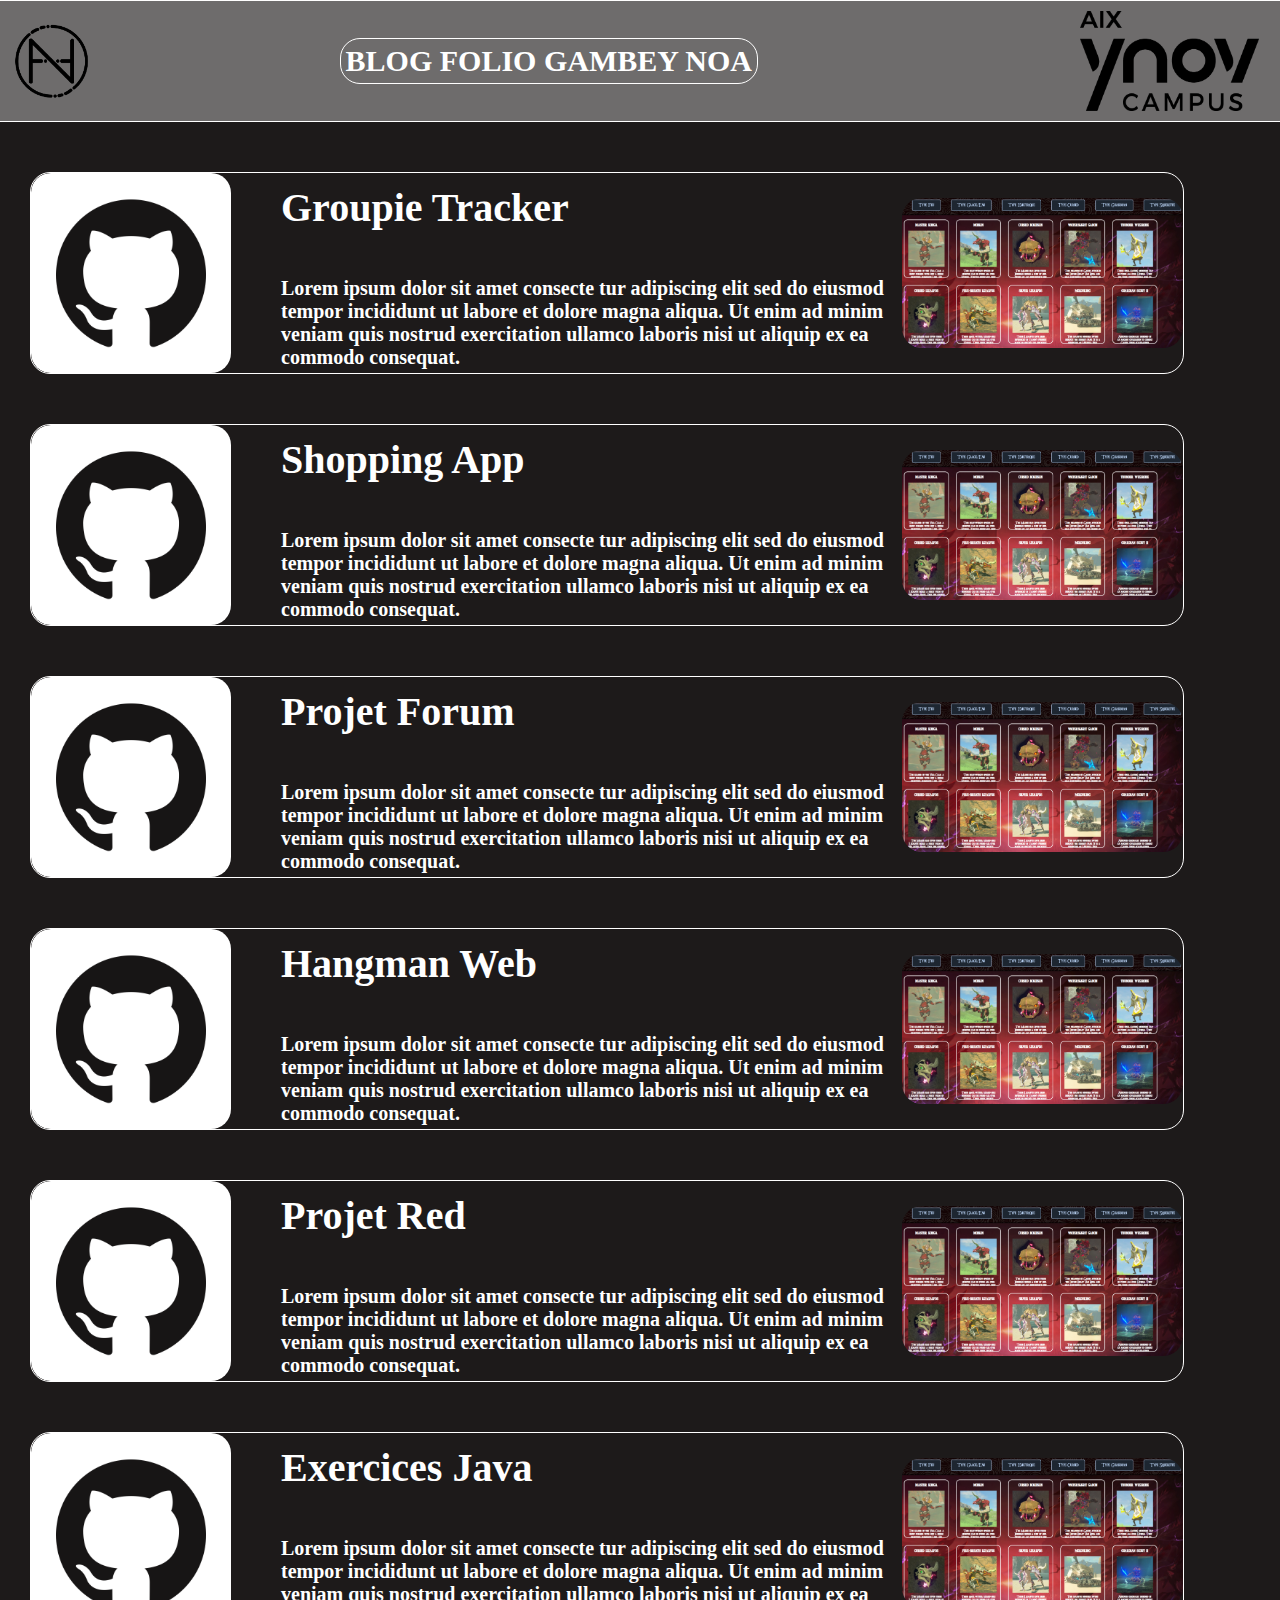
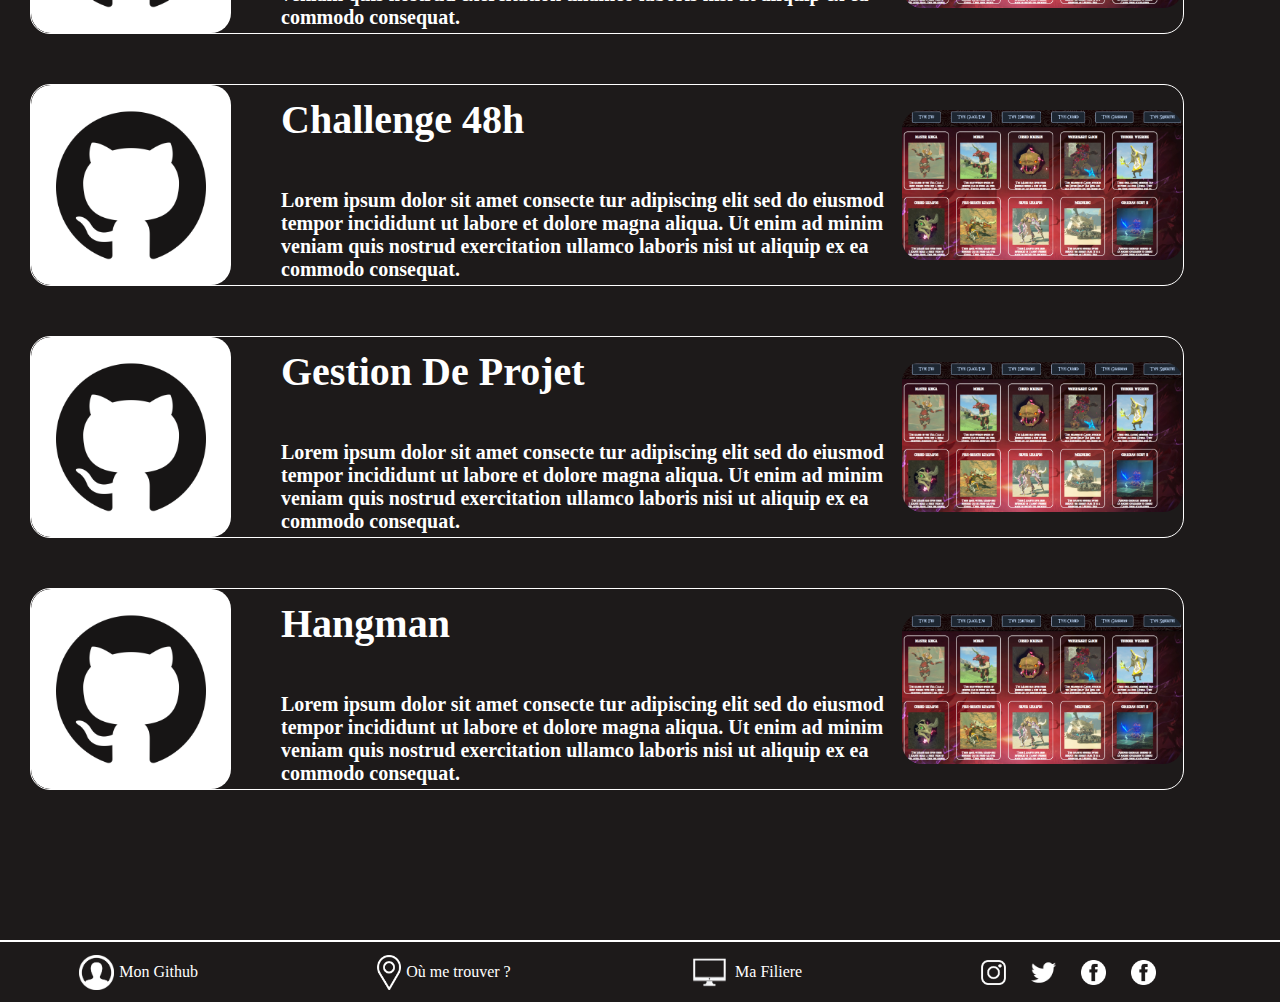
<file: Porte Folio/index.html>
<!DOCTYPE html>
<html lang="en">
<head>
    <meta charset="UTF-8">
    <meta name="viewport" content="width=device-width, initial-scale=1.0">
    <title>Document</title>
    <link  type="text/css" rel="stylesheet" href="style/style.css">
    <script src="script/script.js"></script>
</head>
<body>
    <div class="bar">
        <div id="logo">
            <img src="style/img/logo.png" alt="" id="logo_img">
        </div>
        <div id="name">
            BLOG FOLIO GAMBEY NOA
        </div>
        <div class="ynov">
            <img src="style/img/ynov.png" alt="" class="ynov_img">
        </div>
    </div>



    <div class="projet" onclick="Redirect('https://github.com/NoaYnov/GroupieTracker_Gambey_Noa')">
        <div class="ghub">

            <img src="style/img/Github.png" alt="" class="projet_img">
        </div>
        <div class="txt">
            <h1>Groupie Tracker</h1>
            <p>Lorem ipsum dolor sit amet consecte tur adipiscing elit sed do eiusmod tempor incididunt ut labore et dolore magna aliqua. Ut enim ad minim veniam quis nostrud exercitation ullamco laboris nisi ut aliquip ex ea commodo consequat.</p>
        </div>
        <div class="mini">
            <img src="style/img/test.PNG" alt="" class="mini_img">
        </div>
    </div>



    <div class="projet" onclick="Redirect('https://github.com/matteoVcs/VOCANSON-GAMBEY-shopping-app')">
        <div class="ghub">

            <img src="style/img/Github.png" alt="" class="projet_img">
        </div>
        <div class="txt">
            <h1>Shopping App</h1>
            <p>Lorem ipsum dolor sit amet consecte tur adipiscing elit sed do eiusmod tempor incididunt ut labore et dolore magna aliqua. Ut enim ad minim veniam quis nostrud exercitation ullamco laboris nisi ut aliquip ex ea commodo consequat.</p>
        </div>
        <div class="mini">
            <img src="style/img/test.PNG" alt="" class="mini_img">
        </div>
    </div>



    <div class="projet" onclick="Redirect('https://github.com/valentinlamine/LAMINE_GAMBEY_VOCANSON_GENDRON_Forum')">
        <div class="ghub">

            <img src="style/img/Github.png" alt="" class="projet_img">
        </div>
        <div class="txt">
            <h1>Projet Forum</h1>
            <p>Lorem ipsum dolor sit amet consecte tur adipiscing elit sed do eiusmod tempor incididunt ut labore et dolore magna aliqua. Ut enim ad minim veniam quis nostrud exercitation ullamco laboris nisi ut aliquip ex ea commodo consequat.</p>
        </div>
        <div class="mini">
            <img src="style/img/test.PNG" alt="" class="mini_img">
        </div>
    </div>



    <div class="projet" onclick="Redirect('https://github.com/NoaYnov/Hangman-Web-Vocanson-Gambey')">
        <div class="ghub">

            <img src="style/img/Github.png" alt="" class="projet_img">
        </div>
        <div class="txt">
            <h1>Hangman Web</h1>
            <p>Lorem ipsum dolor sit amet consecte tur adipiscing elit sed do eiusmod tempor incididunt ut labore et dolore magna aliqua. Ut enim ad minim veniam quis nostrud exercitation ullamco laboris nisi ut aliquip ex ea commodo consequat.</p>
        </div>
        <div class="mini">
            <img src="style/img/test.PNG" alt="" class="mini_img">
        </div>
    </div>



    <div class="projet" onclick="Redirect('https://github.com/NoaYnov/Projet-Red')">
        <div class="ghub">

            <img src="style/img/Github.png" alt="" class="projet_img">
        </div>
        <div class="txt">
            <h1>Projet Red</h1>
            <p>Lorem ipsum dolor sit amet consecte tur adipiscing elit sed do eiusmod tempor incididunt ut labore et dolore magna aliqua. Ut enim ad minim veniam quis nostrud exercitation ullamco laboris nisi ut aliquip ex ea commodo consequat.</p>
        </div>
        <div class="mini">
            <img src="style/img/test.PNG" alt="" class="mini_img">
        </div>
    </div>


    <div class="projet" onclick="Redirect('https://github.com/matteoVcs/java')">
        <div class="ghub">

            <img src="style/img/Github.png" alt="" class="projet_img">
        </div>
        <div class="txt">
            <h1>Exercices Java</h1>
            <p>Lorem ipsum dolor sit amet consecte tur adipiscing elit sed do eiusmod tempor incididunt ut labore et dolore magna aliqua. Ut enim ad minim veniam quis nostrud exercitation ullamco laboris nisi ut aliquip ex ea commodo consequat.</p>
        </div>
        <div class="mini">
            <img src="style/img/test.PNG" alt="" class="mini_img">
        </div>
    </div>


    <div class="projet" onclick="Redirect('https://github.com/Bahsiik/Challenge-48h')">
        <div class="ghub">

            <img src="style/img/Github.png" alt="" class="projet_img">
        </div>
        <div class="txt">
            <h1>Challenge 48h</h1>
            <p>Lorem ipsum dolor sit amet consecte tur adipiscing elit sed do eiusmod tempor incididunt ut labore et dolore magna aliqua. Ut enim ad minim veniam quis nostrud exercitation ullamco laboris nisi ut aliquip ex ea commodo consequat.</p>
        </div>
        <div class="mini">
            <img src="style/img/test.PNG" alt="" class="mini_img">
        </div>
    </div>


    <div class="projet" onclick="Redirect('https://github.com/RathGate/Gestion-de-Projet')">
        <div class="ghub">

            <img src="style/img/Github.png" alt="" class="projet_img">
        </div>
        <div class="txt">
            <h1>Gestion De Projet</h1>
            <p>Lorem ipsum dolor sit amet consecte tur adipiscing elit sed do eiusmod tempor incididunt ut labore et dolore magna aliqua. Ut enim ad minim veniam quis nostrud exercitation ullamco laboris nisi ut aliquip ex ea commodo consequat.</p>
        </div>
        <div class="mini">
            <img src="style/img/test.PNG" alt="" class="mini_img">
        </div>
    </div>


    <div class="projet" onclick="Redirect('https://github.com/matteoVcs/Vocanson-Gambey-Hangman')">
        <div class="ghub">

            <img src="style/img/Github.png" alt="" class="projet_img">
        </div>
        <div class="txt">
            <h1>Hangman</h1>
            <p>Lorem ipsum dolor sit amet consecte tur adipiscing elit sed do eiusmod tempor incididunt ut labore et dolore magna aliqua. Ut enim ad minim veniam quis nostrud exercitation ullamco laboris nisi ut aliquip ex ea commodo consequat.</p>
        </div>
        <div class="mini">
            <img src="style/img/test.PNG" alt="" class="mini_img">
        </div>
    </div>



    <div class="footer_1">
        <div class="mini_ctn" onclick="Redirect('https://github.com/NoaYnov/')">
            <img src="style/img/profil.png" alt="" class="icon_img">
            Mon Github
        </div>
        <div class="mini_ctn" onclick="Redirect('https://www.google.com/maps/place/Aix+Ynov+Campus/@43.5235559,5.4327423,15z/data=!4m2!3m1!1s0x0:0x88b7715d87622590?sa=X&ved=2ahUKEwj07u32sL6AAxWQVaQEHTRsDCUQ_BJ6BAgzEAA&ved=2ahUKEwj07u32sL6AAxWQVaQEHTRsDCUQ_BJ6BAg8EAg')">
            <img src="style/img/location.png" alt="" class="icon_img">
            Où me trouver ?
        </div>
        <div class="mini_ctn" onclick="Redirect('https://www.ynov.com/formation/bachelors/informatique/')">
            <img src="style/img/pc.png" alt="" class="icon_img">
            Ma Filiere
        </div>
        <div class="social">
            <div class="mini_ctn">
                <img src="style/img/insta.png" alt="" class="icon_img" id="mini">
            </div>
            <div class="mini_ctn">
                <img src="style/img/twitter.png" alt="" class="icon_img" id="mini">
            </div>
            <div class="mini_ctn">
                <img src="style/img/facebook.png" alt="" class="icon_img" id="mini">
            </div>
            <div class="mini_ctn">
                <img src="style/img/facebook.png" alt="" class="icon_img" id="mini">
            </div>
        </div>
        

    </div>
    
</body>
</html>
</file>
<file: Porte Folio/style/style.css>
body{
    background-color: rgb(29, 26, 26);
    margin: 0;
    padding: 0;
}
.bar{
    background-color: rgb(110, 108, 108);
    color: white;
    font-size: 20px;
    font-weight: bold;
    border: 1.5px solid white;
    border-left:none ;
    height: 120px;
    width: 100%;
    display: flex;
    align-items: center;
    border-left:none ;
    border-right:none ;
    
}
#logo{
    font-size: 50px;
    font-weight: bold;
    display: flex;
    align-items: right;
    justify-content: center;
}

#logo_img{
    width: 100px;
    height: 100px;
}

.ynov{
    position: absolute;
    right: 0;
    width: 100px;
    height: 100px;
    margin-right: 100px;
}
.ynov_img{
    height: 100px;
    
}



.projet{
    margin-left: 30px;
    height: 200px;
    width: 90%;
    display: flex;
    justify-content: space-between;
    align-items: center;
    border-radius: 20px;
    border: 1px solid white;
    margin-top: 50px;
    color: white;
    font-size: 20px;
    font-weight: bold;
    cursor: pointer;
    overflow: hidden;
    transition: 0.5s;
    
}

.projet:hover{
    background-color: rgb(110, 108, 108);
    color: black;
    transform: scale(1.01);
    transition: 0.5s;
}
@media screen and (max-width: 1158px){
    
    .projet{
        white-space: nowrap;

    }
    
}

.txt{
    display: flex;
    flex-direction: column;
    justify-content: center;
    margin-left: 50px;

    
}
/* 870 */
.projet_img{
    border-radius: 20px;
    height: 200px;
}
.ghub{
    height: 200px;
}

#name{
    position: absolute;
    right: 40%;
    display: flex;
    justify-content: center;
    align-items: center;
    font-size: 30px;
    font-weight: bold;
    margin-right: 10px;
    padding: 5px;
    border-radius: 20px;
    border: 1px solid white;
}

@media screen and (max-width: 870px){
    #name{ 
        display: none;
    }
}

.mini{
    display: flex;
    justify-content: center;
    align-items: center;
    height: 150px;
    border-radius: 20px;
}

.mini_img{
    display: flex;
    justify-content: center;
    align-items: center;
    height: 150px;
    border-radius: 20px;
}

.footer_1{
    height: 60px;
    border-bottom: 2px solid white;
    border-top: 2px solid white;
    margin-top: 150px;
    display: flex;
    justify-content: space-around;
    align-items: center;
    flex-direction: row;

}

.mini_ctn{
    margin-right: 20px;
    cursor: pointer;
    transition: 0.5s;
    display: flex;
    justify-content: center;
    align-items: center;
    color: white;

}
.mini_ctn:hover{
    text-decoration: underline;
    transform: scale(1.1);
    transition: 0.5s;
}
.icon_img{
    height: 35px;
    cursor: pointer;
    transition: 0.5s;
    margin-right    : 5px;
}

#mini{
    height: 25px;
    margin-right: none;
}

.social{
    display: flex;
    justify-content: center;
    align-items: center;
    flex-direction: row;
    margin-right: 20px;
    cursor: pointer;
    transition: 0.5s;
    display: flex;
    justify-content: center;
    align-items: center;
    color: white;
}
</file>
